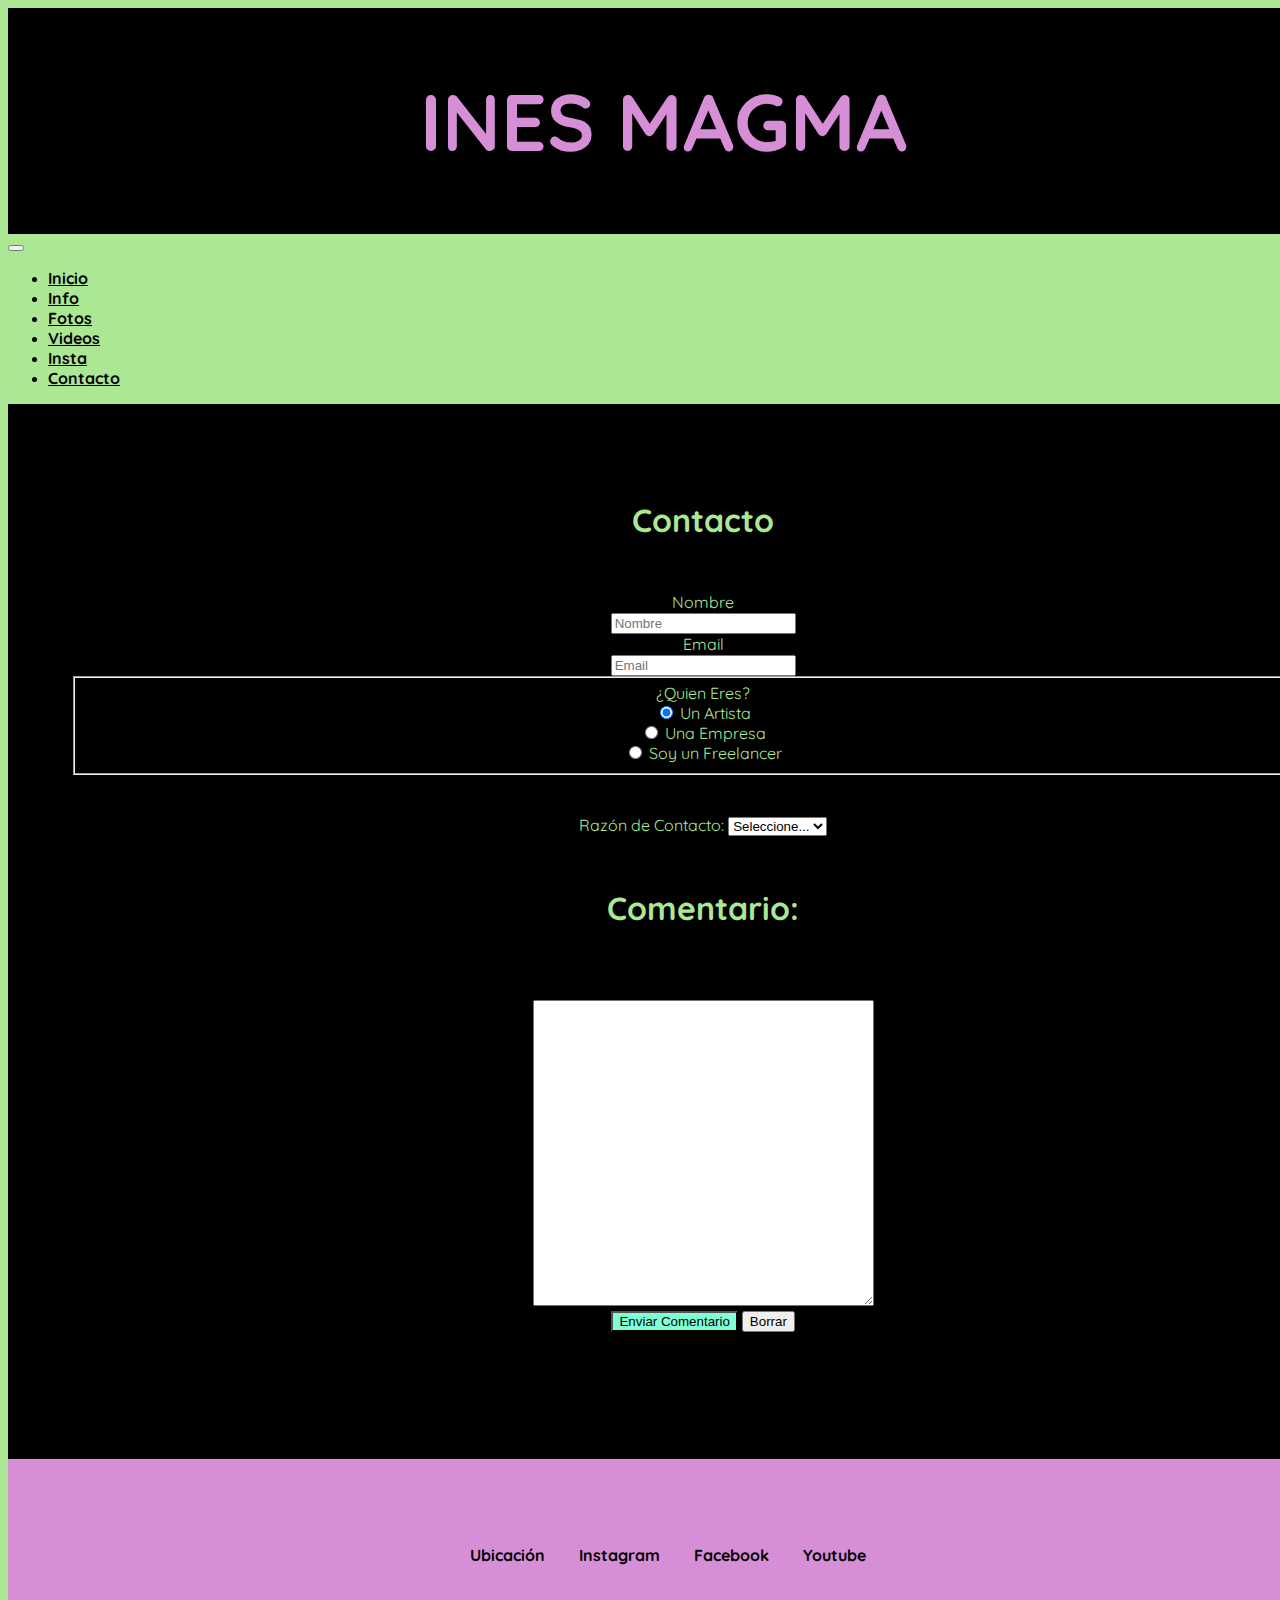
<file: Contacto.html>
<!DOCTYPE html>
    <html lang="es">
        <head>
            <meta charset="utf-8">
            <title>INES MAGMA | Contacto</title>
            <link rel="stylesheet" href="css\estilosProyecto.css">
            <link rel="preconnect" href="https://fonts.gstatic.com">
            <link href="https://fonts.googleapis.com/css2?family=Quicksand&display=swap" rel="stylesheet">
            <link rel="stylesheet" href="https://cdnjs.cloudflare.com/ajax/libs/animate.css/4.1.1/animate.min.css">
            <link href="https://cdn.jsdelivr.net/npm/bootstrap@5.0.0-beta2/dist/css/bootstrap.min.css" rel="stylesheet" integrity="sha384-BmbxuPwQa2lc/FVzBcNJ7UAyJxM6wuqIj61tLrc4wSX0szH/Ev+nYRRuWlolflfl" crossorigin="anonymous">
            <meta name="keywords" content="ARTISTA, FOTOS, VIDEOS, DIRECTORA, FILTROS, INSTAGRAM">
            <meta name="description" content="Página dedicada a Ines Magma Artista Visual. Página de Contacto.">
            <meta name="viewport" content="width=device-width, initial-scale=1.0">
        </head> 
        <body>
            <header>
                <h1 class="Titulo animate__animated animate__fadeInUp"><strong>INES MAGMA</strong></h1>
                <nav class="navbar navbar-light navbar-expand-lg" style="background-color: #ACE894;">
                  <button class="navbar-toggler" type="button" data-toggle="collapse" 
                          data-target="#navbarSupportedContent" aria-controls="navbarSupportedContent" 
                          aria-expanded="false" aria-label="Toggle navigation">
                    <span class="navbar-toggler-icon"></span>
                  </button>
                  <div class="collapse navbar-collapse justify-content-center" id="navbarSupportedContent">
                    <ul class="navbar-nav mr-auto">
                      <li class="nav-item active">
                        <a class="nav-link active" href="index.html">Inicio<span class="sr-only"></span></a>
                      </li>
                      <li class="nav-item active">
                        <a class="nav-link active" href="Info.html">Info<span class="sr-only"></span></a>
                      </li>
                      <li class="nav-item active">
                        <a class="nav-link active" href="Fotos.html">Fotos</a>
                      </li>
                      <li class="nav-item active">
                        <a class="nav-link active" href="Videos.html">Videos</a>
                      </li>
                      <li class="nav-item active">
                        <a class="nav-link active" href="Insta.html">Insta</a>
                      </li>
                      <li class="nav-item active">
                        <a class="nav-link active" href="Contacto.html">Contacto</a>
                      </li>
                    </ul>
                  </div>
                </nav>
            </header>
            <main class="parrafo">
                <p class="texto">Contacto</p>
                <br>
                <form>
                    <div class="form-group row">
                      <label for="inputEmail3" class="col-sm-2 col-form-label" style="color: #ACE894;">Nombre</label>
                      <div class="col-sm-10">
                        <input type="email" class="form-control" id="inputEmail3" placeholder="Nombre">
                      </div>
                    </div>
                    <div class="form-group row">
                      <label for="inputPassword3" class="col-sm-2 col-form-label" style="color: #ACE894;">Email</label>
                      <div class="col-sm-10">
                        <input type="email" class="form-control" id="inputPassword3" placeholder="Email">
                      </div>
                    </div>
                    <fieldset class="form-group">
                      <div class="row">
                        <legend class="col-form-label col-sm-2 pt-0" style="color: #ACE894;">¿Quien Eres?</legend>
                        <div class="col-sm-10">
                          <div class="form-check">
                            <input class="form-check-input" type="radio" name="gridRadios" id="gridRadios1" value="option1" checked>
                            <label class="form-check-label" style="color: #ACE894;" for="gridRadios1">
                              Un Artista
                            </label>
                          </div>
                          <div class="form-check">
                            <input class="form-check-input" type="radio" name="gridRadios" id="gridRadios2" value="option2">
                            <label class="form-check-label" style="color: #ACE894;" for="gridRadios2">
                              Una Empresa
                            </label>
                          </div>
                          <div class="form-check">
                            <input class="form-check-input" type="radio" name="gridRadios" id="gridRadios3" value="option3">
                            <label class="form-check-label" style="color: #ACE894;" for="gridRadios3">
                              Soy un Freelancer
                            </label>
                          </div>
                        </div>
                      </div>
                    </fieldset>
                    <br>
                    <br>
                    <label class="my-1 mr-2" for="inlineFormCustomSelectPref" style="color: #ACE894;">Razón de Contacto:</label>
                    <select class="custom-select my-1 mr-sm-2" id="inlineFormCustomSelectPref">
                        <option selected>Seleccione...</option>
                        <option value="1">Fotos</option>
                        <option value="2">Videos</option>
                        <option value="3">Instagram</option>
                    </select>
                    <br>
                    <br>
                    <div>
                        <p class="texto">Comentario:</p>
                        <br>
                        <br>
                        <textarea rows="20" cols="40">
                        </textarea>
                        <br>
                        <input type="submit" style="background-color: aquamarine;" value="Enviar Comentario"/>
                        <input type="reset" value="Borrar"/>
                    </div>
                  </form>
            </main>
            <footer class="piePagina">   
                <div id="indicePie">
                    <nav>
                        <ul>
                            <li><a href="https://goo.gl/maps/nyP3DyZm8V5nGnMe7">Ubicación</a></li>
                            <li><a href="https://www.instagram.com/inesmagma/?igshid=c01k5qmibtax">Instagram</a> </li>
                            <li><a href="https://www.facebook.com/inesisabelmh">Facebook</a></li>
                            <li><a href="https://www.youtube.com/channel/UC76UJZl2MH2vt4X88t0U78A">Youtube</a></li>
                        </ul>
                    </nav>
                </div>
            </footer>
            <script src="https://code.jquery.com/jquery-3.5.1.slim.min.js" integrity="sha384-DfXdz2htPH0lsSSs5nCTpuj/zy4C+OGpamoFVy38MVBnE+IbbVYUew+OrCXaRkfj" crossorigin="anonymous"></script>
      <script src="https://cdn.jsdelivr.net/npm/popper.js@1.16.0/dist/umd/popper.min.js" integrity="sha384-Q6E9RHvbIyZFJoft+2mJbHaEWldlvI9IOYy5n3zV9zzTtmI3UksdQRVvoxMfooAo" crossorigin="anonymous"></script>
      <script src="https://stackpath.bootstrapcdn.com/bootstrap/4.5.0/js/bootstrap.min.js" integrity="sha384-OgVRvuATP1z7JjHLkuOU7Xw704+h835Lr+6QL9UvYjZE3Ipu6Tp75j7Bh/kR0JKI" crossorigin="anonymous"></script>
      <script src="https://cdn.jsdelivr.net/npm/bootstrap@5.0.0-beta2/dist/js/bootstrap.bundle.min.js" integrity="sha384-b5kHyXgcpbZJO/tY9Ul7kGkf1S0CWuKcCD38l8YkeH8z8QjE0GmW1gYU5S9FOnJ0" crossorigin="anonymous"></script>
        </body>    
    </html>
</file>
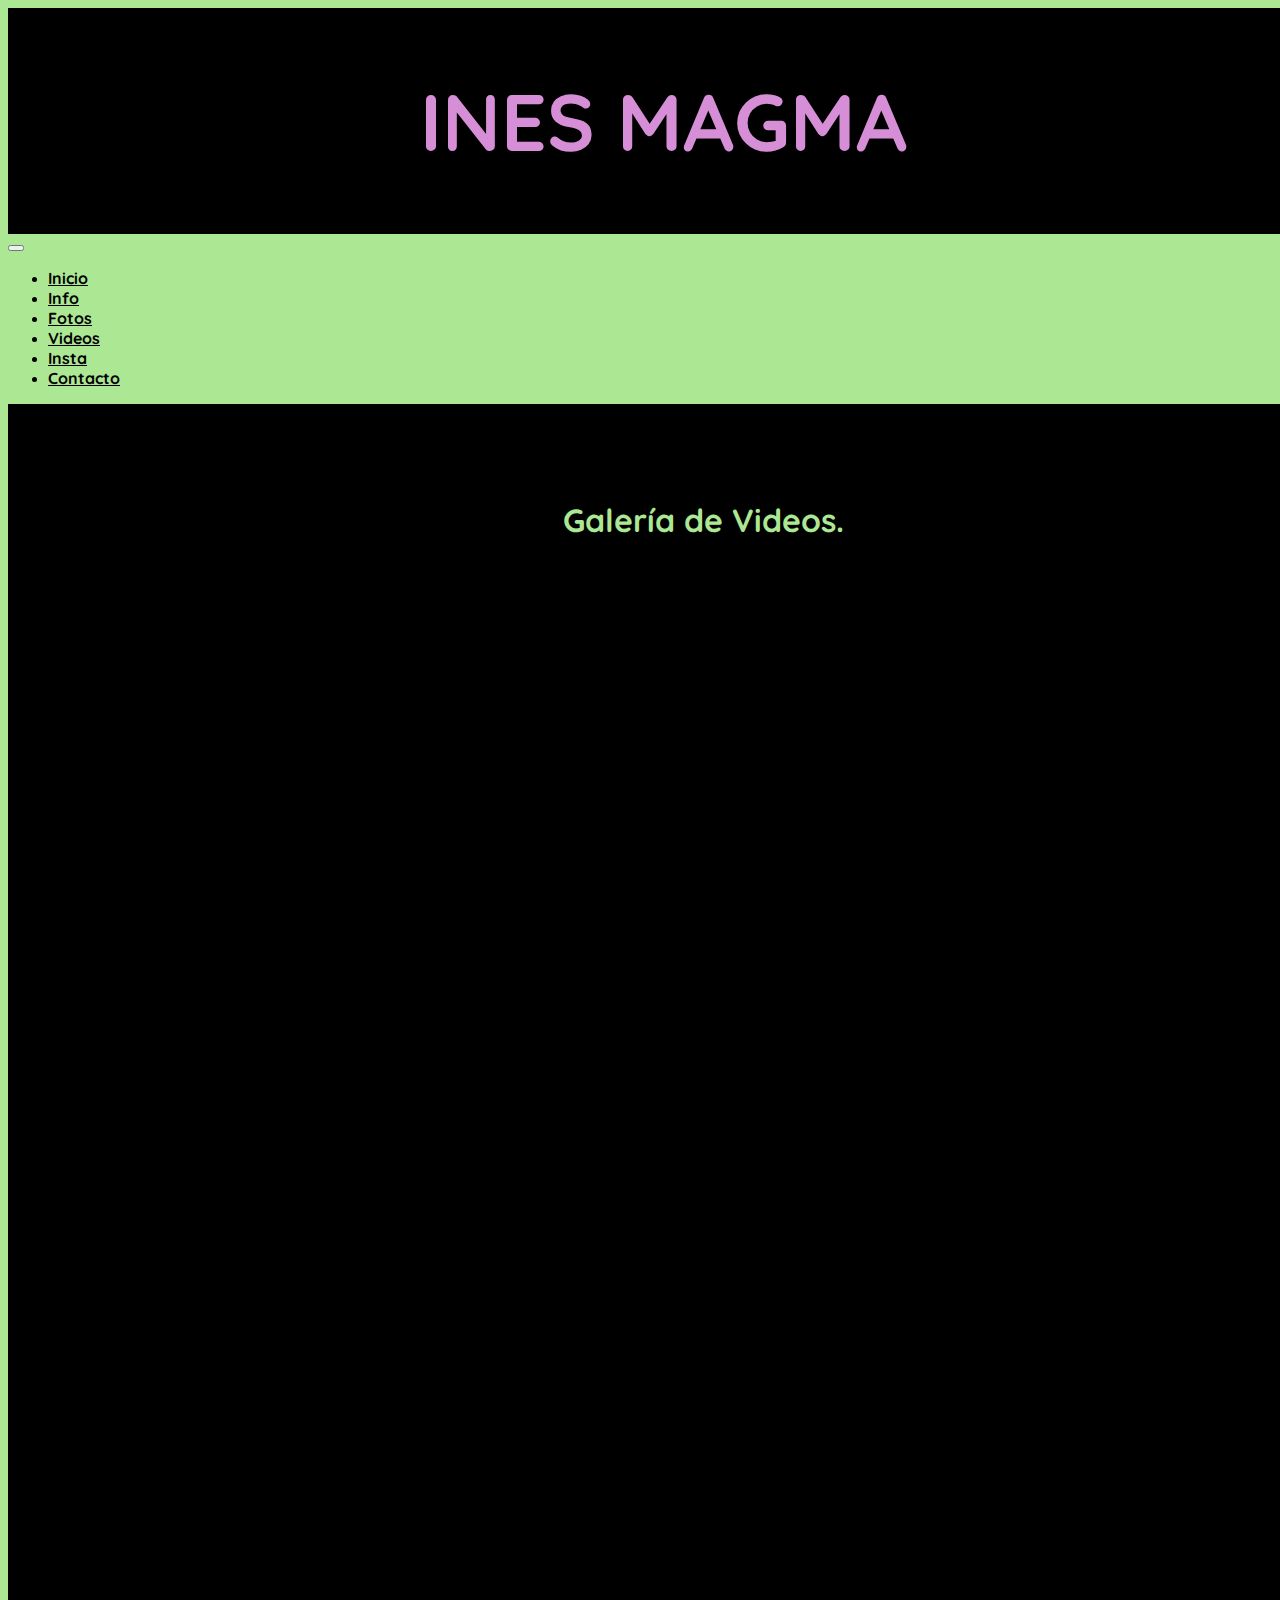
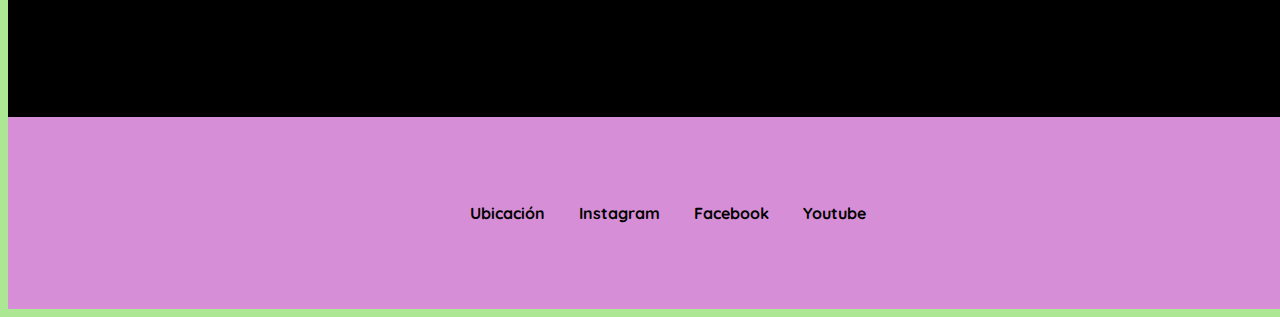
<file: Videos.html>
<!DOCTYPE html>
    <html lang="es">
        <head>
            <meta charset="utf-8">
            <title>INES MAGMA | Videos</title>
            <link rel="stylesheet" href="css\estilosProyecto.css">
            <link rel="preconnect" href="https://fonts.gstatic.com">
            <link href="https://fonts.googleapis.com/css2?family=Quicksand&display=swap" rel="stylesheet">
            <link rel="stylesheet" href="https://cdnjs.cloudflare.com/ajax/libs/animate.css/4.1.1/animate.min.css">
            <link href="https://cdn.jsdelivr.net/npm/bootstrap@5.0.0-beta2/dist/css/bootstrap.min.css" rel="stylesheet" integrity="sha384-BmbxuPwQa2lc/FVzBcNJ7UAyJxM6wuqIj61tLrc4wSX0szH/Ev+nYRRuWlolflfl" crossorigin="anonymous">
            <meta name="keywords" content="ARTISTA, FOTOS, VIDEOS, DIRECTORA, FILTROS, INSTAGRAM">
            <meta name="description" content="Página dedicada a Ines Magma Artista Visual. Página de Galería de Videos.">
            <meta name="viewport" content="width=device-width, initial-scale=1.0">
        </head>
        <body>
            <header>
                <h1 class="Titulo animate__animated animate__fadeInUp"><strong>INES MAGMA</strong></h1>
                <nav class="navbar navbar-light navbar-expand-lg" style="background-color: #ACE894;">
                    <button class="navbar-toggler" type="button" data-toggle="collapse" 
                            data-target="#navbarSupportedContent" aria-controls="navbarSupportedContent" 
                            aria-expanded="false" aria-label="Toggle navigation">
                      <span class="navbar-toggler-icon"></span>
                    </button>
                    <div class="collapse navbar-collapse justify-content-center" id="navbarSupportedContent">
                      <ul class="navbar-nav mr-auto">
                        <li class="nav-item active">
                          <a class="nav-link active" href="index.html">Inicio<span class="sr-only"></span></a>
                        </li>
                        <li class="nav-item active">
                          <a class="nav-link active" href="Info.html">Info<span class="sr-only"></span></a>
                        </li>
                        <li class="nav-item active">
                          <a class="nav-link active" href="Fotos.html">Fotos</a>
                        </li>
                        <li class="nav-item active">
                          <a class="nav-link active" href="Videos.html">Videos</a>
                        </li>
                        <li class="nav-item active">
                          <a class="nav-link active" href="Insta.html">Insta</a>
                        </li>
                        <li class="nav-item active">
                          <a class="nav-link active" href="Contacto.html">Contacto</a>
                        </li>
                      </ul>
                    </div>
                  </nav>
                    
                
            </header>
            <main class="parrafo">
                <p class="texto">Galería de Videos.</p>
                <br>
                <br>
                <div class="grid-container">
                    <div class="video-1-">
                        <iframe width="330" height="315" src="https://www.youtube.com/embed/0O93RVDFPhM" frameborder="0" allow="accelerometer; autoplay; 
                            clipboard-write; encrypted-media; gyroscope; picture-in-picture" allowfullscreen>
                        </iframe>
                    </div>
                    <div class="video-2">
                        <iframe width="330" height="315" src="https://www.youtube.com/embed/GtibirN0pLk" frameborder="0" allow="accelerometer; autoplay; 
                            clipboard-write; encrypted-media; gyroscope; picture-in-picture" allowfullscreen>
                        </iframe>
                    </div>
                    <div class="video-3">
                        <iframe width="330" height="315" src="https://www.youtube.com/embed/XN18I4naEmw" frameborder="0" allow="accelerometer; autoplay;
                            clipboard-write; encrypted-media; gyroscope; picture-in-picture" allowfullscreen>
                        </iframe>
                    </div>
                    <div class="video-4">
                        <iframe width="330" height="315" src="https://www.youtube.com/embed/Xz9yy4JTwKU" frameborder="0" allow="accelerometer; autoplay;
                            clipboard-write; encrypted-media; gyroscope; picture-in-picture" allowfullscreen>
                        </iframe>
                    </div>
                    <div class="video-5"> 
                        <iframe width="330" height="315" src="https://www.youtube.com/embed/7_da4L_fe7M" frameborder="0" allow="accelerometer; autoplay;
                            clipboard-write; encrypted-media; gyroscope; picture-in-picture" allowfullscreen>
                        </iframe>
                    </div>
                    <div class="video-6">
                        <iframe width="330" height="315" src="https://www.youtube.com/embed/xvoMwjXAh0w" frameborder="0" allow="accelerometer; autoplay; 
                            clipboard-write; encrypted-media; gyroscope; picture-in-picture" allowfullscreen>
                        </iframe>
                    </div>
                    <div class="video-7">
                        <iframe width="330" height="315" src="https://www.youtube.com/embed/BGMGzq6iFJo" title="YouTube video player" frameborder="0" allow="accelerometer; autoplay; clipboard-write; encrypted-media; gyroscope; picture-in-picture" allowfullscreen>
                        </iframe>
                    </div>
                    <div class="video-8">
                        <iframe width="330" height="315" src="https://www.youtube.com/embed/bPZr9lg_U9c" title="YouTube video player" frameborder="0" allow="accelerometer; autoplay; clipboard-write; encrypted-media; gyroscope; picture-in-picture" allowfullscreen>
                        </iframe>
                    </div>
                    <div class="video-9">
                        <iframe width="330" height="315" src="https://www.youtube.com/embed/F5tOYf3aSFQ" title="YouTube video player" frameborder="0" allow="accelerometer; autoplay; clipboard-write; encrypted-media; gyroscope; picture-in-picture" allowfullscreen>
                        </iframe>
                    </div>
            </main>
            <footer class="piePagina">
                <div id="indicePie">
                    <nav>
                         <ul>
                            <li><a href="https://goo.gl/maps/nyP3DyZm8V5nGnMe7">Ubicación</a></li>
                            <li><a href="https://www.instagram.com/inesmagma/?igshid=c01k5qmibtax">Instagram</a> </li>
                            <li><a href="https://www.facebook.com/inesisabelmh">Facebook</a></li>
                            <li><a href="https://www.youtube.com/channel/UC76UJZl2MH2vt4X88t0U78A">Youtube</a></li>
                        </ul>
                    </nav>
                </div>
            </footer>
            <script src="https://code.jquery.com/jquery-3.5.1.slim.min.js" integrity="sha384-DfXdz2htPH0lsSSs5nCTpuj/zy4C+OGpamoFVy38MVBnE+IbbVYUew+OrCXaRkfj" crossorigin="anonymous"></script>
            <script src="https://cdn.jsdelivr.net/npm/popper.js@1.16.0/dist/umd/popper.min.js" integrity="sha384-Q6E9RHvbIyZFJoft+2mJbHaEWldlvI9IOYy5n3zV9zzTtmI3UksdQRVvoxMfooAo" crossorigin="anonymous"></script>
            <script src="https://stackpath.bootstrapcdn.com/bootstrap/4.5.0/js/bootstrap.min.js" integrity="sha384-OgVRvuATP1z7JjHLkuOU7Xw704+h835Lr+6QL9UvYjZE3Ipu6Tp75j7Bh/kR0JKI" crossorigin="anonymous"></script>
            <script src="https://cdn.jsdelivr.net/npm/bootstrap@5.0.0-beta2/dist/js/bootstrap.bundle.min.js" integrity="sha384-b5kHyXgcpbZJO/tY9Ul7kGkf1S0CWuKcCD38l8YkeH8z8QjE0GmW1gYU5S9FOnJ0" crossorigin="anonymous"></script>
        </body>
    </html>
</file>
